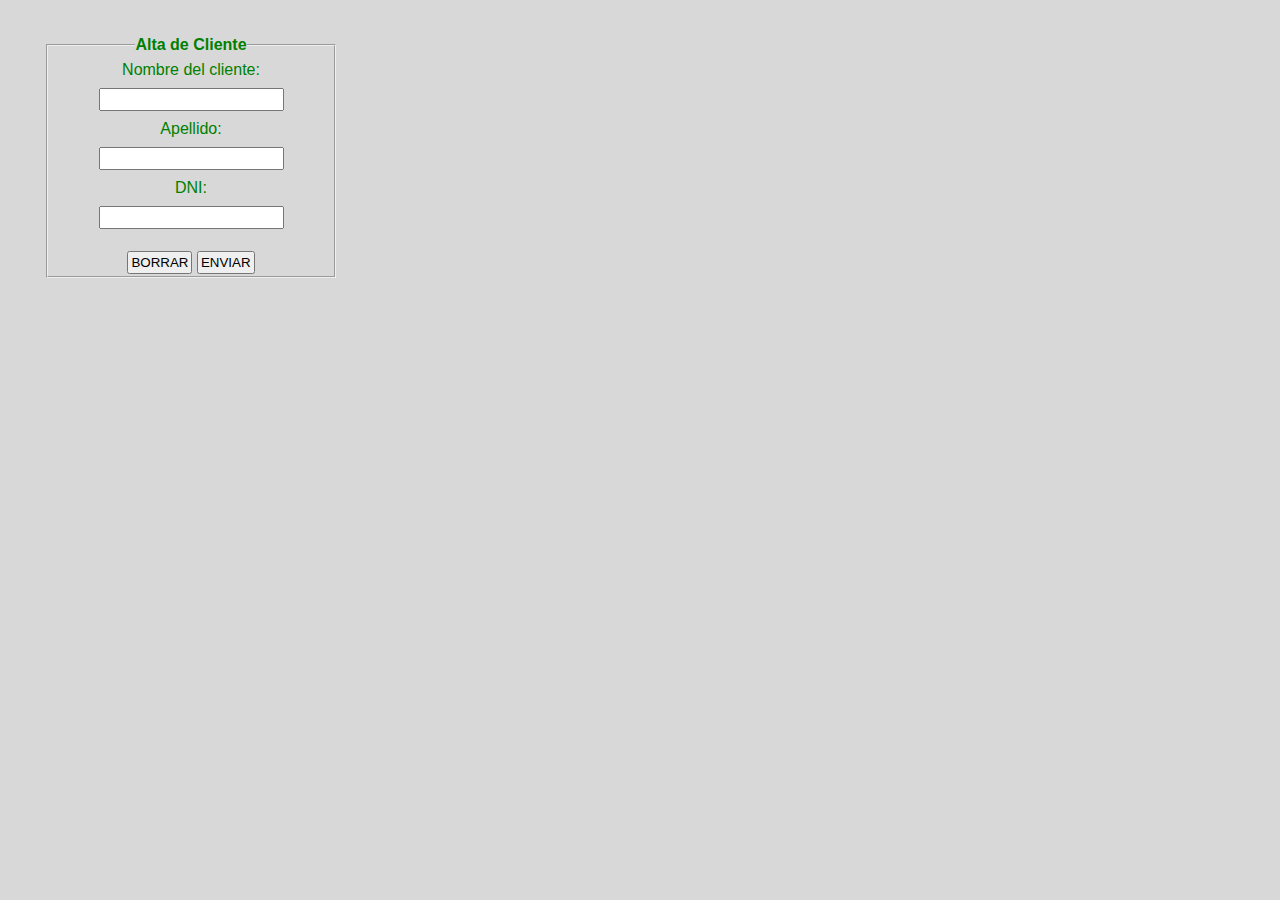
<file: WebContent/html/altaClienteView.html>
<!DOCTYPE html>
<html>
<head>
<meta charset="UTF-8">
<title>Alta de Cliente</title>
<link rel="stylesheet" type="text/css" href="../css/estilos.css">

</head>
<body>
<form action="../Tienda/altaCliente" method="get" enctype="text/html" name="form1">
    <fieldset>
     <legend>Alta de Cliente</legend>
    
	        <label>Nombre del cliente:</label>
	        <input type="text" name="nombre" required="required"/>
	        <label>Apellido:</label>
	        <input type="text" name="apellido" required="required"/>
	        <label>DNI:</label>
	        <input type="text" name="dni" required="required"/>
	        <input type="hidden" name="id" id="id" />
	        <br>
	        <br>
	        <input type="reset" name="borrar" value="BORRAR"/>
	        <input type="submit" name="enviar" value="ENVIAR"/>
	    
    </fieldset>
   </form>
</body>
</html>
</file>
<file: WebContent/css/estilos.css>
*{
	margin:0;
	padding:0;
}
body{
	margin:1em;
	background-color:#D8D8D8;
	font-family: "Trebuchet MS", Geneva, Arial, Helvetica, sans-serif;
	color:green;
}

input{
    margin:2px auto;
     padding:2px;
}

table tr th{
	border:solid #80ff80 1px;
	background-color:#F2F2F2;
	width:150px;
	
	
}
table tr td{
	text-align: center;
}

a{
	text-decoration:none;
	color:green;
	
}

form
{
   /*float:left;*/
   padding:20px;
   cursor:pointer;
   display:block;
   width:290px;
   margin: auto 10px;
   text-align:center;
}
legend
{
   
   font-weight: bold;
}
label
{
   display: block;
   padding:5px;
   margin:2px;
   cursor:pointer;
}
</file>
